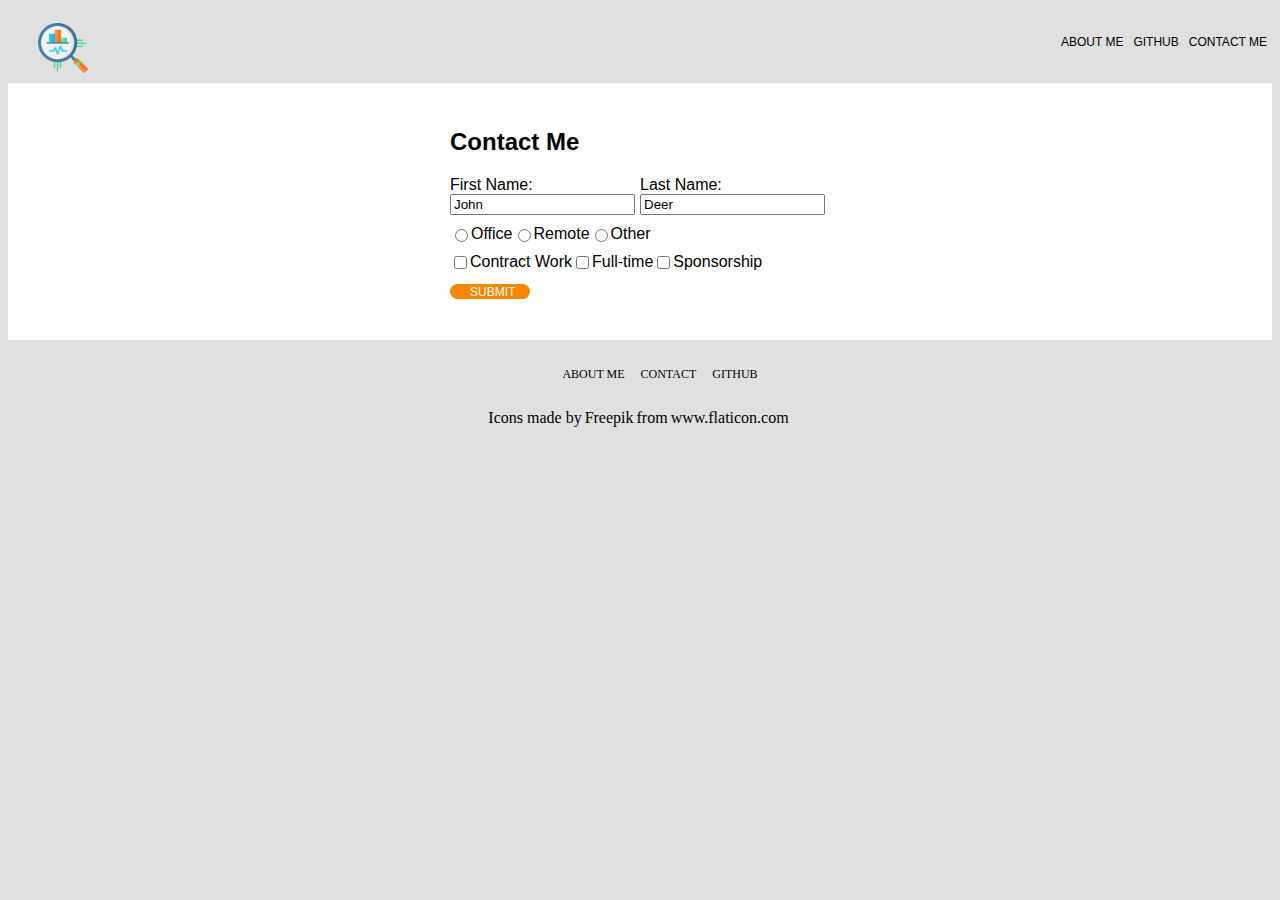
<file: pages/contact.html>
<!DOCTYPE html>
<html>
    <head>
        <link rel='stylesheet' href="../styles.css"/>
    </head>
    <body>
        <nav>
            <img 
            class='logo'
            src='../images/statistics.png'
            alt='Jappe Bulckaen headshot'/>
            <ul class="nav-bar">
                <li><a href="#about-me">About me</a></li>
                <li><a href="https://github.com/JappeBulckaen">Github</a></li>
                <li><a href="pages/contact.html">Contact me</a></li>
            </ul>
        </nav>
       
        <section>
            <form>
                <h2>Contact Me</h2>
                <div class="input-section">
                    <div class="input-group">
                        <label for="first-name">First Name:</label>
                        <input type="text" id="first-name" name="first-name" value="John"></input>
                    </div>
                    <div class="input-group">
                        <label for="last-name">Last Name:</label>
                        <input type="text" id="last-name" name="last-name" value="Deer"></input>
                    </div>   
                </div>
                <div class="input-section">
                    <input type="radio" id="office" name="office" value="office"></input>
                    <label for="office">Office</label>
                    <input type="radio" id="remote" name="remote" value="remote"></input>
                    <label for="remote">Remote</label>
                    <input type="radio" id="other" name="other" value="other"></input>
                    <label for="other">Other</label>
                </div>
                <div class="input-section">
                    <input type="checkbox" id="contract" name="contract" value="contract"></input>
                    <label for="contract">Contract Work</label>
                    <input type="checkbox" id="full-time" name="full-time" value="full-time"></input>
                    <label for="full-time">Full-time</label>
                    <input type="checkbox" id="sponsorship" name="sponsorship" value="sponsorship"></input>
                    <label for="sponsorship">Sponsorship</label>
                </div>
                <input class="button" type="submit" value="submit"></input>
            </form>
        </section>

        <footer>
            <div class="footer-bar-container">
                <ul class='footer-bar'>
                    <li><a>About me</a></li>
                    <li><a>Contact</a></li>
                    <li><a href="https://github.com/JappeBulckaen">Github</a></li>
                </ul>    
            </div>
            <div class='Flaticon-ref'>
                Icons made by
                <a href="https://www.freepik.com" title="Freepik"> Freepik </a>
                from 
                <a href="https://www.flaticon.com/" title="Flaticon"> www.flaticon.com</a>
            </div>
        </footer>
    </body>
</html>
</file>
<file: styles.css>
body {
    display: flex;
    flex-direction: column;
    font-family: 'Roboto', sans-serif;
    background-color: #e0e0e0;
}

nav {
   width: 100%; 
   height: 75px;
   display: flex;
   justify-content: space-between;
}

.logo {
    height: 50px;
    margin: 15px 30px;
}

.nav-bar {
    display: flex;
    justify-content: flex-end;
    list-style-type: none;
    text-transform: uppercase;
    font-size: 12px;
}

li {
    margin: 15px 5px;
}

.hero {
    width: 100%;
    display: flex;
    justify-content:space-around;
    flex-wrap: wrap;
}

.hero-info {
    margin: 30px;
    max-width: 300px;
}

.styled-break {
    width: 300px;
    height: 5px;
    background-color: #a17df4;
    border-radius: 2.5px;
    margin: 15px 0 15px 0;
}

.hero-img {
    height: 250px;
    width: 250px;
    margin: 30px;
}

@media only screen and (max-width: 800px) {
    .hero-info {
        max-width: 600px;
    }

    .hero-img {
        visibility: hidden;
        height: 0px;
    }
}

section {
    width: 100%; 
    background-color: white;
    /* background-color: pink;  */
    display: flex;
    align-items: center;
    justify-content: center;
    flex-wrap: wrap;
    padding: 25px 0 0 0;
}

.about-me {
    width: 400px;
    margin: 20px;
    display: flex;
    justify-content: center;
}

.info {
    max-width: 450px;
    margin: 30px;
    line-height: 25px;
}


.avatar {
    width: 200px;
    border-radius: 50%;
}

#name {
    color: black;
}

.test {
    width: 30px;
    height: 30px;
    background-color: rgb(247,142,54);
    margin: 5px;
}

.socials {
    height: 150px;
    display: flex;
    flex-direction: column;
    flex-wrap: wrap;
    justify-content: center;
}


.fab {
    margin: 1px 20px 1px 20px;
}

.button {
    border: 0;
    height: 15px;
    padding: 0 20px;
    font-size: 20px;
    background-color: rgb(245,135,0);
    width :80px;
    border-radius: 20px;
    color: white;
    text-transform: uppercase;
    font-size: 12px;
    text-align: center;
    justify-content: center;
}

.button:hover {
    background-color: rgb(172, 83, 32);
    cursor: pointer;
}

.button:active {
    box-shadow: inset -2px -2px 3px rgba(255, 255, 255, 0.6);    
}

form {
    margin: 0 0 40px 0;
}

.input-section {
    margin: 10px 0;
    display: flex;
}

.input-group {
    display: flex;
    flex-direction: column;
    margin: 0 5px 0 0;
}

footer {
    font-family: 'Gill Sans', 'Gill Sans MT', Calibri;
    display: flex;
    justify-content: center;
    flex-direction: column;
}

.footer-bar {
    display: flex;
    justify-content: center;
    list-style-type: none;
    text-transform: uppercase;
    font-size: 12px;
}

.Flaticon-ref {
    display: flex;
    justify-content: center;
}

a {
    text-decoration: none;
    color: black;
}

a:hover {
    color:rgb(247,142,54);
}

footer a {
    margin-left: 3px;
    margin-right: 3px;
}
</file>
